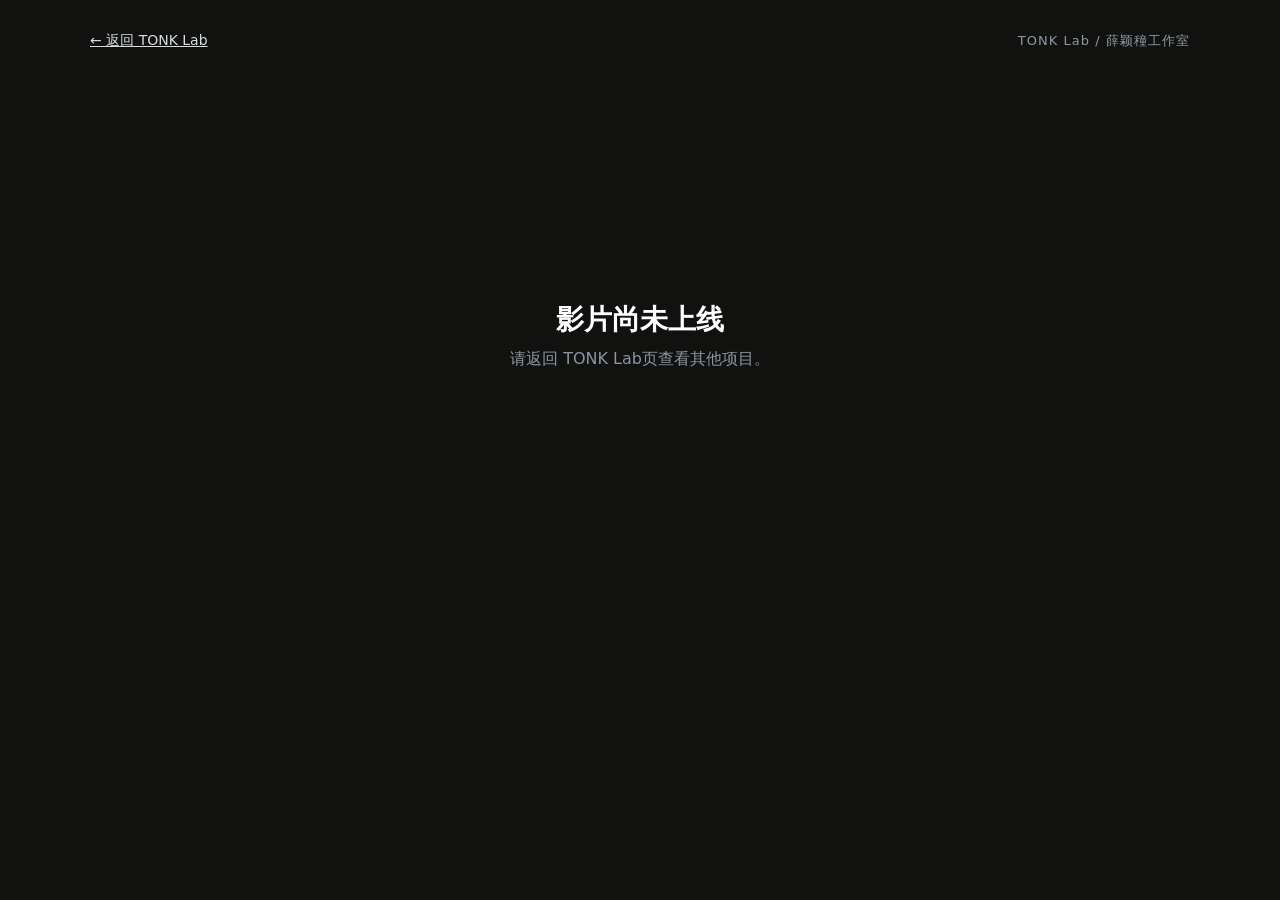
<file: video.html>
<!doctype html>
<html lang="zh-CN">
<head>
  <meta charset="utf-8">
  <meta name="viewport" content="width=device-width, initial-scale=1, viewport-fit=cover">
  <meta name="theme-color" content="#080b10">
  <title>作品影片｜TONK Lab / 薛颖穜工作室</title>
  <style>
    :root{--bg:#111210;--panel:#10161e;--line:#28313c;--text:#f3f5f7;--muted:#8995a1;--red:#e64a39}
    *{box-sizing:border-box}body{margin:0;background:var(--bg);color:var(--text);font-family:Inter,"PingFang SC","Microsoft YaHei",system-ui,sans-serif;min-height:100vh}
    .wrap{width:min(1100px,calc(100vw - 32px));margin:0 auto;padding:32px 0 56px}.top{display:flex;justify-content:space-between;align-items:center;gap:16px;margin-bottom:24px}
    .back{display:inline-flex;align-items:center;gap:8px;color:#d7dde3;font-size:14px}.brand{font-size:13px;color:#8e99a5;letter-spacing:.08em}
    .player{background:#000;border:1px solid var(--line);border-radius:18px;overflow:hidden;box-shadow:0 24px 70px rgba(0,0,0,.35)}video{display:block;width:100%;aspect-ratio:16/9;background:#000}
    .info{padding:24px 2px 0}.eyebrow{font-size:11px;letter-spacing:.18em;color:#b59a68;font-weight:700}.info h1{font-size:clamp(28px,5vw,52px);line-height:1.08;margin:8px 0 10px}.info p{margin:0;color:var(--muted);font-size:14px}
    .missing{display:none;place-items:center;min-height:58vh;text-align:center;color:var(--muted)}.missing strong{display:block;color:#fff;font-size:28px;margin-bottom:10px}
    @media(max-width:640px){.wrap{width:min(100% - 22px,1100px);padding-top:20px}.top{margin-bottom:16px}.brand{display:none}.player{border-radius:12px}.info{padding-top:18px}}
  </style>
</head>
<body>
  <main class="wrap">
    <div class="top"><a class="back" href="./index.html#portfolio">← 返回 TONK Lab</a><span class="brand">TONK Lab / 薛颖穜工作室</span></div>
    <section id="content">
      <div class="player"><video id="video" controls playsinline preload="metadata"></video></div>
      <div class="info"><span class="eyebrow">PROJECT VIDEO</span><h1 id="title">作品影片</h1><p>点击播放键观看项目影片。</p></div>
    </section>
    <section class="missing" id="missing"><div><strong>影片尚未上线</strong><span>请返回 TONK Lab页查看其他项目。</span></div></section>
  </main>
  <script>
    const projects={
      jiaqing:{title:'《嘉庆君游台湾》',src:'assets/video/video_jiaqing.mp4',poster:'assets/ip/ip_jiaqing_cover.webp'},
      wuhan:{title:'武汉方言系列',src:'assets/video/video_wuhan_dialect.mp4',poster:'assets/ip/ip_wuhan_dialect_cover.webp'},
      chen:{title:'《开漳圣王 陈元光》',src:'assets/video/video_chen_yuangguang.mp4',poster:'assets/ip/ip_chen_yuangguang_cover.webp'},
      zheng:{title:'《郑成功 潮武王》',src:'assets/video/video_zheng_chenggong.mp4',poster:'assets/ip/ip_zheng_chenggong_cover.webp'},
      youxinshi:{title:'《柚信使》',src:'assets/video/video_youxinshi.mp4',poster:'assets/ip/ip_youxinshi_cover.webp'}
    };
    const key=new URLSearchParams(location.search).get('project');
    const item=projects[key];
    const content=document.querySelector('#content');
    const missing=document.querySelector('#missing');
    if(item){
      document.title=`${item.title}｜TONK Lab / 薛颖穜工作室`;
      document.querySelector('#title').textContent=item.title;
      const video=document.querySelector('#video');
      video.src=item.src;
      video.poster=item.poster;
    }else{
      content.style.display='none';
      missing.style.display='grid';
    }
  </script>
</body>
</html>
</file>
